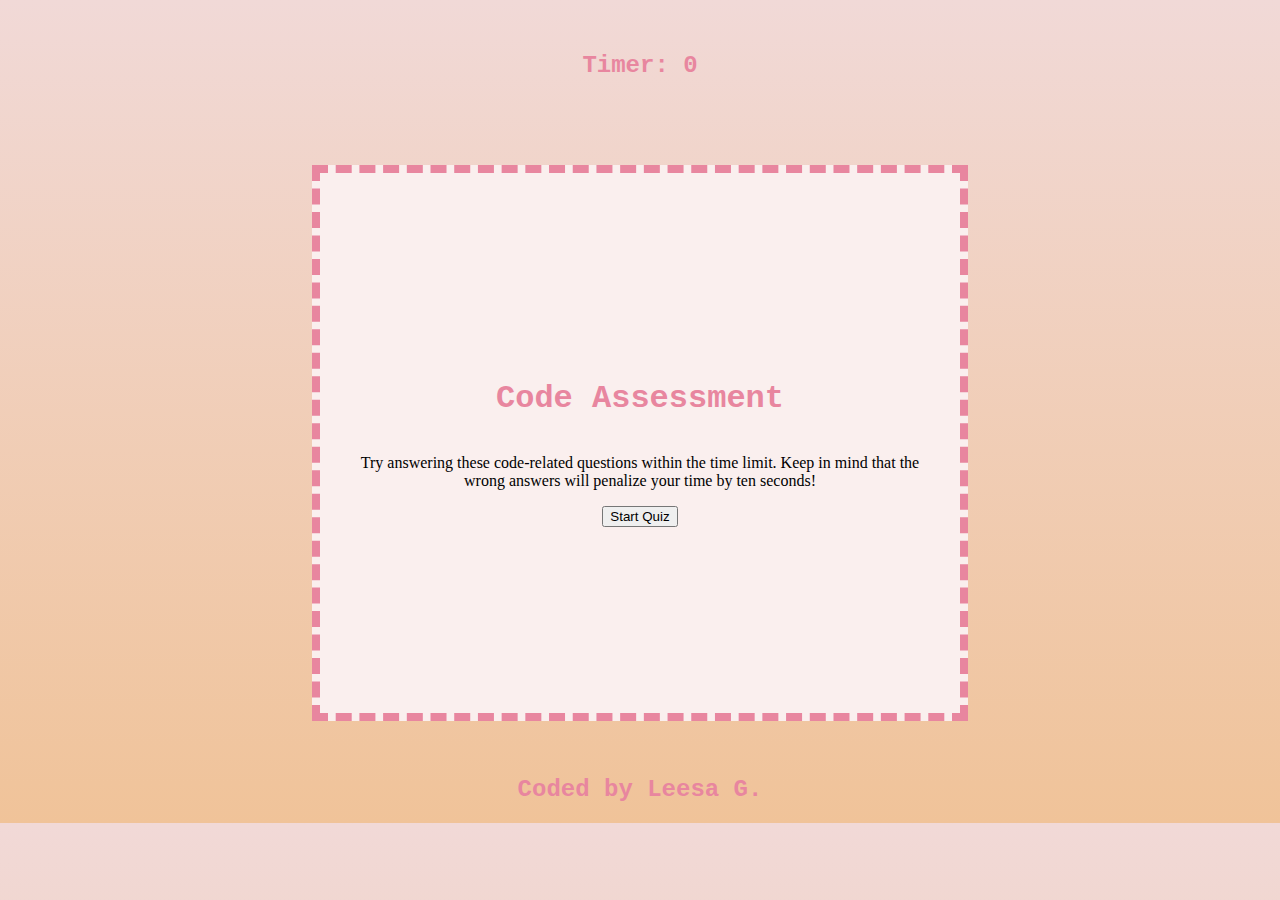
<file: index.html>
<!DOCTYPE html>
<html lang="en">
<head>
    <meta charset="utf-8">
    <title>Code Assessment</title>
    <link rel="stylesheet" href="./assets/css/style.css" />
</head>
<body>

<header>
    <div id="timer"><h4>Timer: <span id="time">0</span></h4></div>
</header>

<div class="quiz-info">
    <h1 id="style-h1">Code Assessment</h1>
    <p id="info-blurb">Try answering these code-related questions within the time limit.
        Keep in mind that the wrong answers will penalize your time by ten seconds!
    </p>
    <button id="btn-start">Start Quiz</button>
    
</div>

<footer>
    <h2>Coded by <span>Leesa G.</span></h2>
</footer>
<script src="./assets/java/script.js"></script>
</body>
</html>
</file>
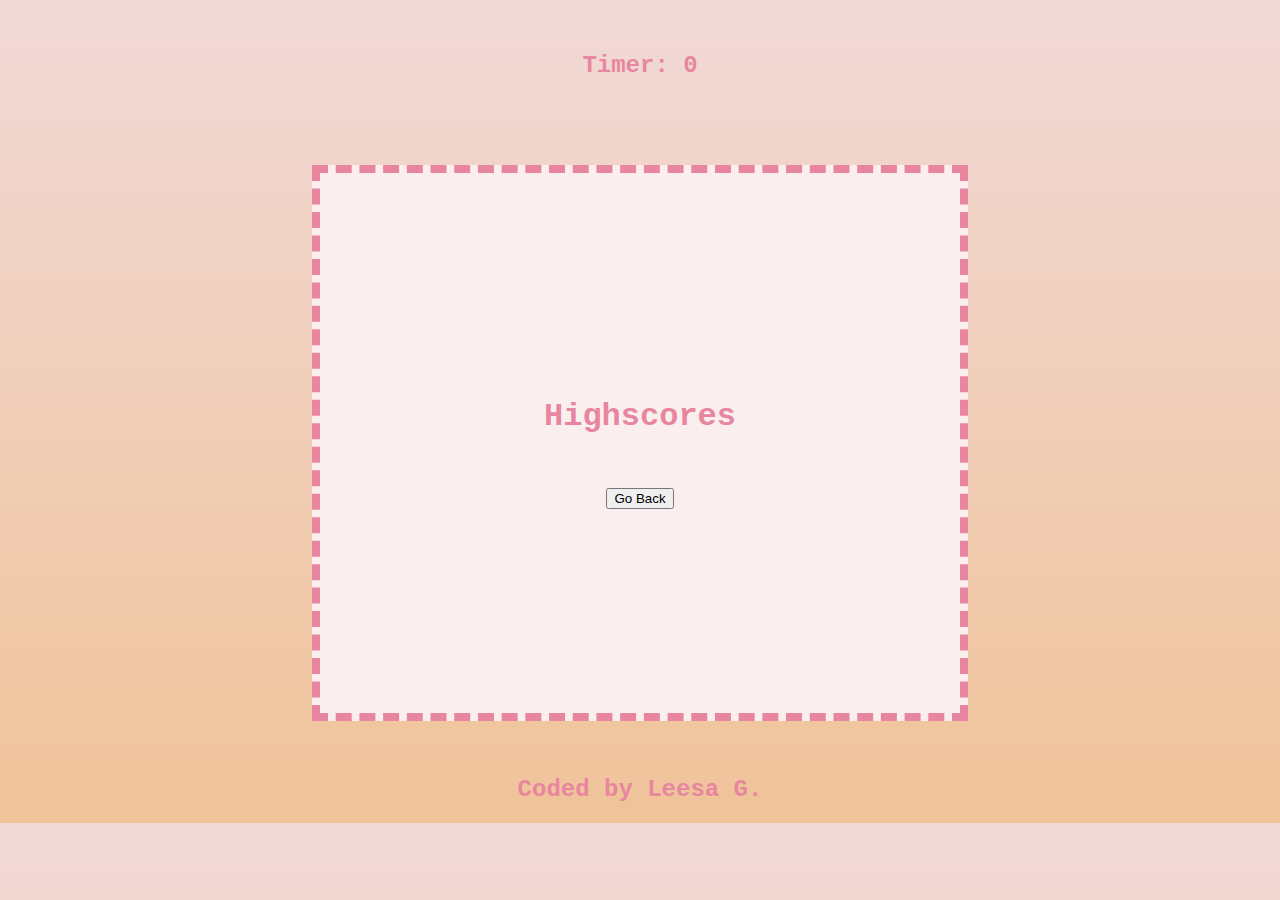
<file: highscores.html>
<!DOCTYPE html>
<html lang="en">
<head>
    <meta charset="utf-8">
    <title>Code Assessment</title>
    <link rel="stylesheet" href="./assets/css/style.css" />
</head>
<body>

<header>
    <div id="timer"><h4>Timer: <span id="time">0</span></h4></div>
</header>

<div class="quiz-info">
    <h1 id="style-h1">Highscores</h1>
    <ul id="scoreBoard"></ul>
    <button id="btn-bk">Go Back</button>
    
</div>

<footer>
    <h2>Coded by <span>Leesa G.</span></h2>
</footer>
<script src="./assets/java/script.js"></script>
<script src="./assets/java/score.js"></script>
</body>
</html>
</file>
<file: assets/css/style.css>
:root {
    --bg1: #e4e4e4;
    --bg2: #f1d9d7;
    --color1: #b3c4ba;
    --color2: #f0c399;
    --color3: #e8869f;
    --color4: #a766aa;
    --color5: #FAEFEE;
}

html {
    display: flex;
}

body {
    display: flex;
    flex-wrap: wrap;
    flex-direction: column;
    margin: 0 auto;
    
    background-image: linear-gradient(var(--bg2), var(--color2));
}


header {
    display: flex;
    flex-wrap: wrap;
    flex-direction: row;
    justify-content: space-around;
    font-family: 'Courier New', Courier, monospace;
    font-size: 18px;
    margin: 20px;
    
    height: 125px;
}

div {
    display: flex;
}

h4 {
    color: var(--color3);
    font-size: 24px;
    
}

footer {
    display: flex;
    justify-content: center;
    margin-top: 35px;
    color: var(--color3);
    font-family: 'Courier New', Courier, monospace;
    font-size: 16px;
}

.quiz-info {
    display: flex;
    flex-direction: column;
    justify-content: center;
    align-items: center;
    height: 500px;
    width: 600px;
    margin: 0 auto;
    padding: 20px;

    text-align: center;

    background-color: var(--color5);
    border: 8px dashed var(--color3);
    
}


#style-h1 {
    text-align: center;
    font-family: 'Courier New', Courier, monospace;
    color: var(--color3);
}

#btn-start #submit-btn #btn-bk {
    display: flex;
    flex-direction: row;
    justify-content: space-around;
    align-self: center;
    width: 600px;
    margin: 5%;
}

#initials {
    display: flex;
    flex-direction: row;
    align-self: center;
    margin-top: 20px;
    padding: 5px;
}
</file>
